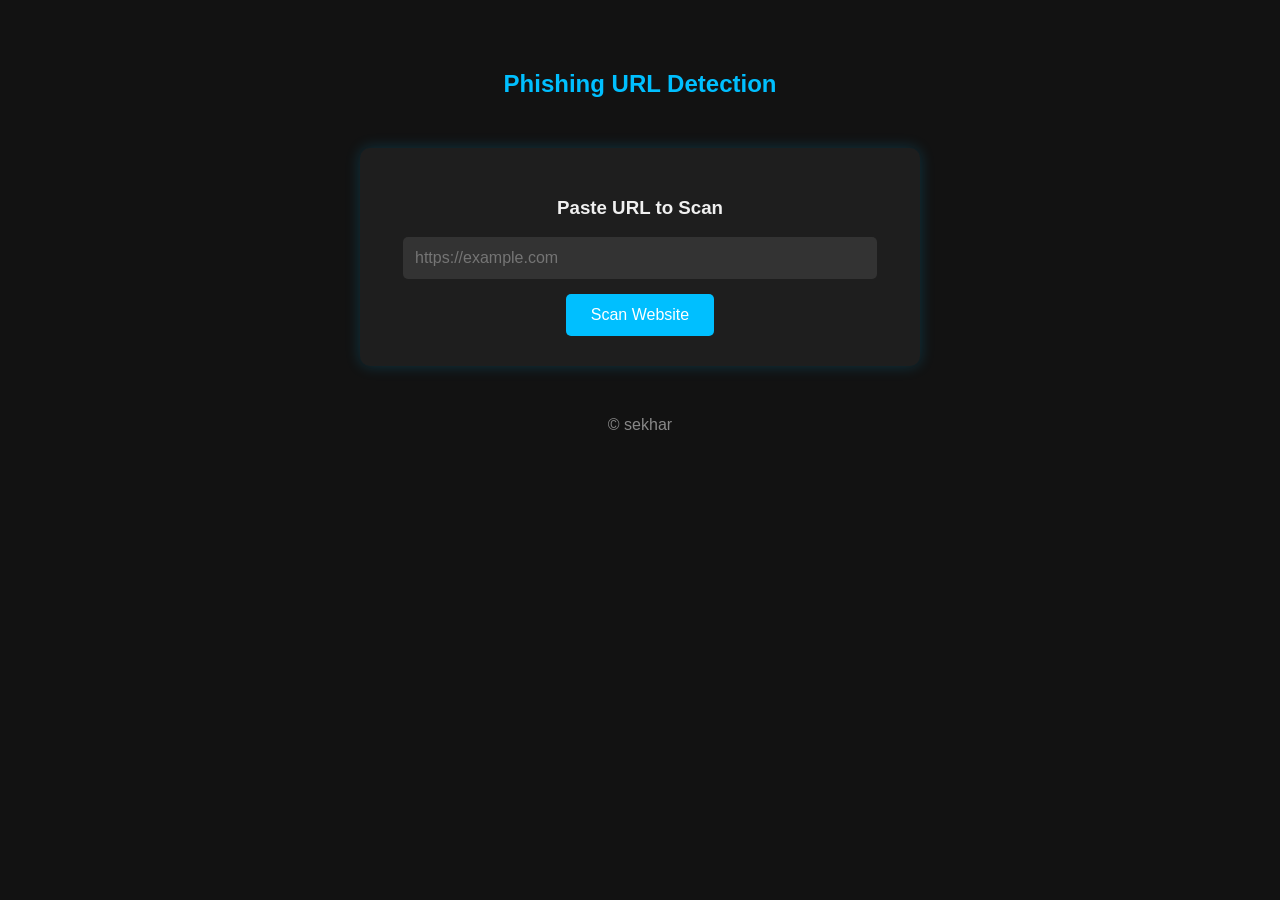
<file: templates/index.html>
<!DOCTYPE html>
<html>
<head>
    <title>Phishing Detection</title>
    <style>
        body {
            background-color: #121212;
            color: #f0f0f0;
            font-family: Arial, sans-serif;
            text-align: center;
            margin: 0;
            padding: 20px;
        }

        h2 {
            color: #00bfff;
            margin-top: 50px;
        }

        .search-box {
            width: 500px;
            margin: 50px auto;
            background: #1e1e1e;
            padding: 30px;
            border-radius: 10px;
            box-shadow: 0px 0px 15px rgba(0,191,255,0.2);
        }

        input[type="text"] {
            width: 90%;
            padding: 12px;
            border: none;
            border-radius: 5px;
            background: #333;
            color: white;
            font-size: 16px;
        }

        button {
            margin-top: 15px;
            background: #00bfff;
            color: white;
            border: none;
            padding: 12px 25px;
            border-radius: 5px;
            cursor: pointer;
            font-size: 16px;
        }

        button:hover {
            background: #0099cc;
        }

        footer {
            margin-top: 50px;
            color: #888;
        }
    </style>
</head>
<body>

    <h2>Phishing URL Detection</h2>

    <div class="search-box">
        <form method="POST" action="/predict">
            <h3>Paste URL to Scan</h3>

            <input
                type="text"
                name="url"
                placeholder="https://example.com"
                required
            >

            <br>

            <button type="submit">
                Scan Website
            </button>
        </form>
    </div>

    <footer>&copy; sekhar</footer>

</body>
</html>
</file>
